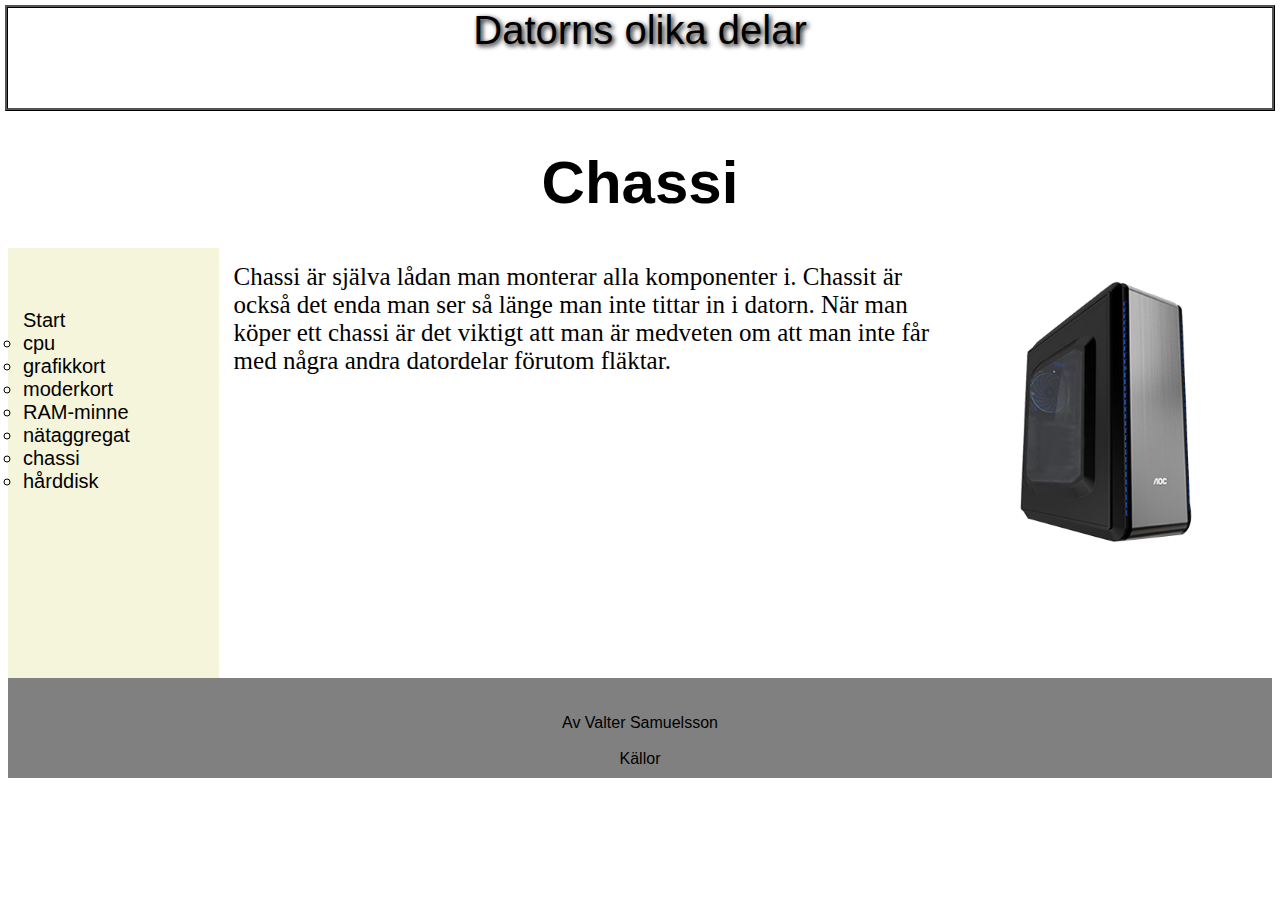
<file: chassi.html>
<!DOCTYPE html>
<html lang="en" dir="ltr">
  <head>
    <meta charset="utf-8">
    <link rel="stylesheet" href="css/style.css">
    <title>Valter är kingeling</title>


  </head>
  <body>

  <div id="wrapper">

      <header>Datorns olika delar</header>
    <nav>
      <h1>Chassi</h1>




    </nav>
    <div id="container">
      <main>
        <br></br>
        <a href="index.html"> Start</a>
        <li><a href="cpu.html"> cpu </a></li>
        <li><a href="grafikkort.html"> grafikkort </a></li>
        <li><a href="moderkort.html"> moderkort </a></li>
        <li><a href="ram.html"> RAM-minne </a></li>
        <li><a href="nätaggregat.html"> nätaggregat </a></li>
        <li><a href="chassi.html"> chassi </a></li>
        <li><a href="hårddisk.html"> hårddisk </a></li>
        

      </main>
      <aside>
<img class="img-chassi" src="css/bilder/chassi.png" alt="">
Chassi är själva lådan man monterar alla komponenter i. Chassit är också det enda man ser så länge man inte tittar in i datorn. När man köper ett chassi är det viktigt att man är medveten om att man inte får med några andra datordelar förutom fläktar.
      </aside>
    </div>

    <footer>
      <br></br>
      Av Valter Samuelsson
      <br></br>
      <a href="källor.html"> Källor </a>
    </footer>
  </div>

  </body>
</html>
</file>
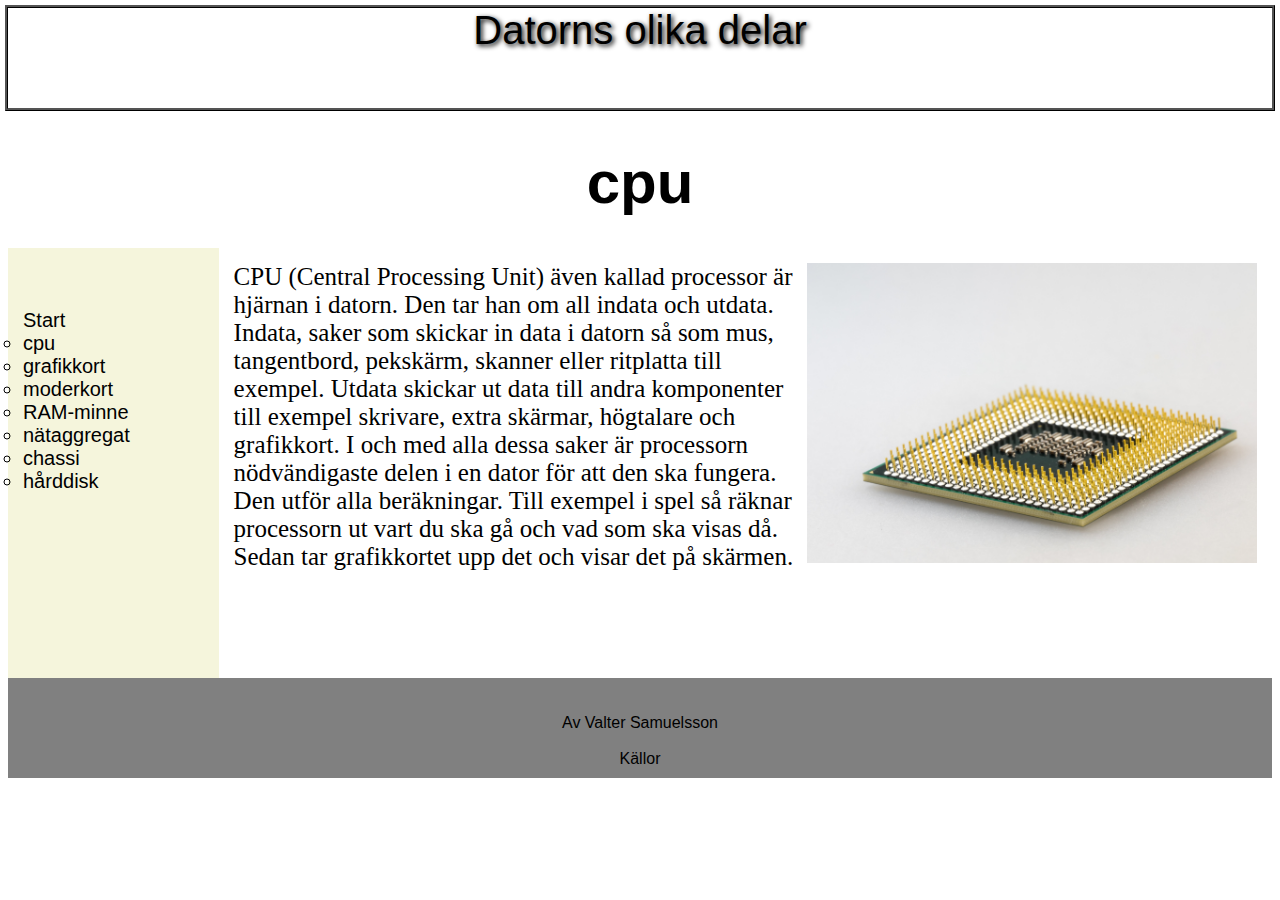
<file: cpu.html>
<!DOCTYPE html>
<html lang="en" dir="ltr">
  <head>
    <meta charset="utf-8">
    <link rel="stylesheet" href="css/style.css">
    <title>Valter är kingeling</title>


  </head>
  <body>

  <div id="wrapper">

      <header>Datorns olika delar</header>
    <nav>
      <h1>cpu</h1>




    </nav>
    <div id="container">
      <main>
        <br></br>
        <a href="index.html"> Start</a>
        <li><a href="cpu.html"> cpu </a></li>
        <li><a href="grafikkort.html"> grafikkort </a></li>
        <li><a href="moderkort.html"> moderkort </a></li>
        <li><a href="ram.html"> RAM-minne </a></li>
        <li><a href="nätaggregat.html"> nätaggregat </a></li>
        <li><a href="chassi.html"> chassi </a></li>
        <li><a href="hårddisk.html"> hårddisk </a></li>
        

      </main>
      <aside>
        <img class="img-cpu" src="css/bilder/cpu.jpg" alt="">
        CPU (Central Processing Unit) även kallad processor är hjärnan i datorn. Den tar han om all indata och utdata. Indata, saker som skickar in data i datorn så som mus, tangentbord, pekskärm, skanner eller ritplatta till exempel. Utdata skickar ut data till andra komponenter till exempel skrivare, extra skärmar, högtalare och grafikkort. I och med alla dessa saker är processorn nödvändigaste delen i en dator för att den ska fungera. Den utför alla beräkningar. Till exempel i spel så räknar processorn ut vart du ska gå och vad som ska visas då. Sedan tar grafikkortet upp det och visar det på skärmen.
      </aside>
    </div>

    <footer>
      <br></br>
      Av Valter Samuelsson
      <br></br>
      <a href="källor.html"> Källor </a>
    </footer>

  </div>

  </body>
</html>
</file>
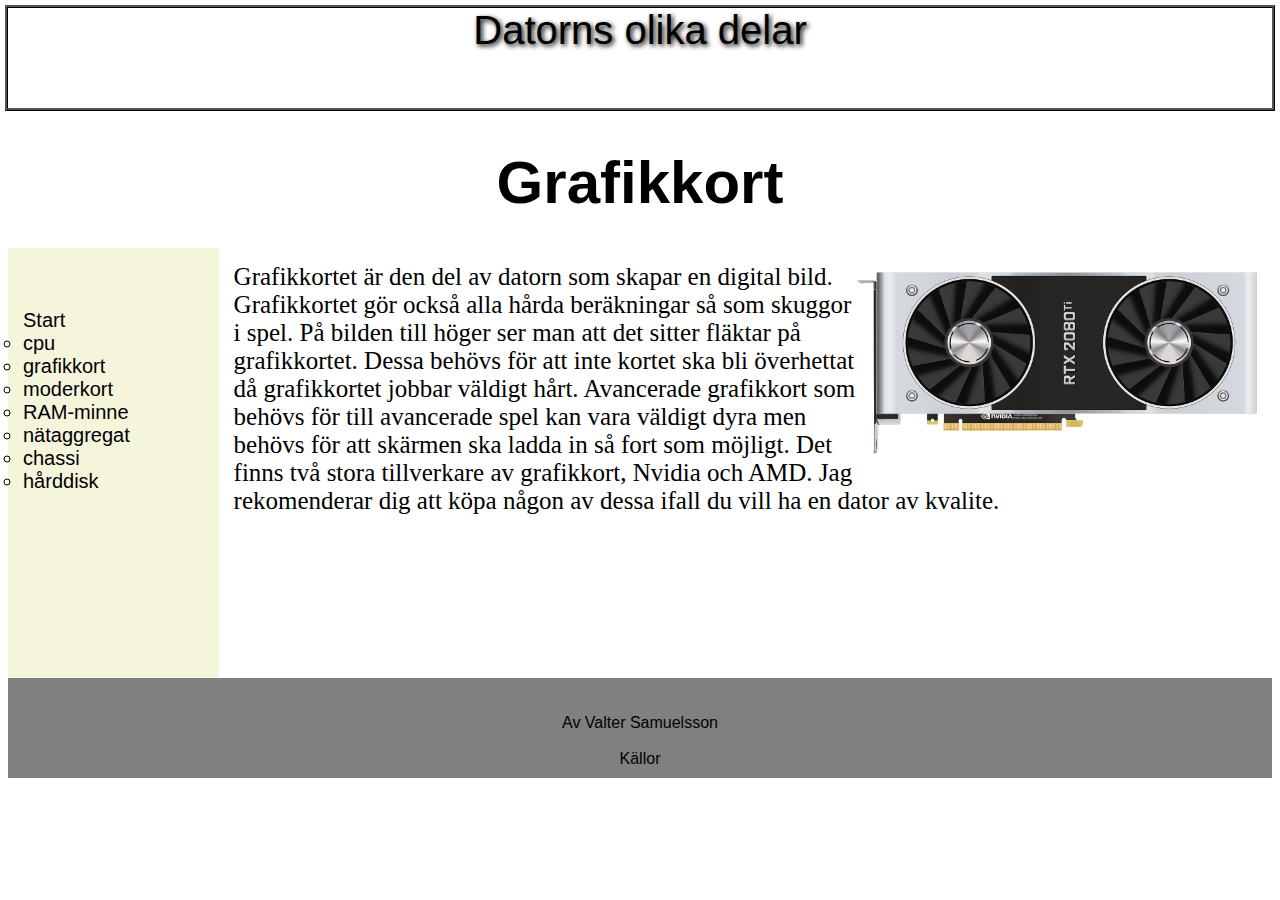
<file: grafikkort.html>
<!DOCTYPE html>
<html lang="en" dir="ltr">
  <head>
    <meta charset="utf-8">
    <link rel="stylesheet" href="css/style.css">
    <title>Valter är kingeling</title>


  </head>
  <body>

  <div id="wrapper">

      <header>Datorns olika delar</header>
    <nav>
      <h1>Grafikkort</h1>



    </nav>
    <div id="container">
      <main>
        <br></br>
        <a href="index.html"> Start</a>
        <li><a href="cpu.html"> cpu </a></li>
        <li><a href="grafikkort.html"> grafikkort </a></li>
        <li><a href="moderkort.html"> moderkort </a></li>
        <li><a href="ram.html"> RAM-minne </a></li>
        <li><a href="nätaggregat.html"> nätaggregat </a></li>
        <li><a href="chassi.html"> chassi </a></li>
        <li><a href="hårddisk.html"> hårddisk </a></li>
        
      </main>
      <aside>
<img class="img-grafikkort" src="css/bilder/grafikkort.png" alt="">
Grafikkortet är den del av datorn som skapar en digital bild. Grafikkortet gör också alla hårda beräkningar så som skuggor i spel.
På bilden till höger ser man att det sitter fläktar på grafikkortet. Dessa behövs för att inte kortet ska bli överhettat då grafikkortet jobbar väldigt hårt.
Avancerade grafikkort som behövs för till avancerade spel kan vara väldigt dyra men behövs för att skärmen ska ladda in så fort som möjligt.
Det finns två stora tillverkare av grafikkort, Nvidia och AMD. Jag rekomenderar dig att köpa någon av dessa ifall du vill ha en dator av kvalite.
      </aside>
    </div>

    <footer>
      <br></br>
      Av Valter Samuelsson

      <br></br>
  <a href="källor.html"> Källor </a></footer>
  </div>

  </body>
</html>
</file>
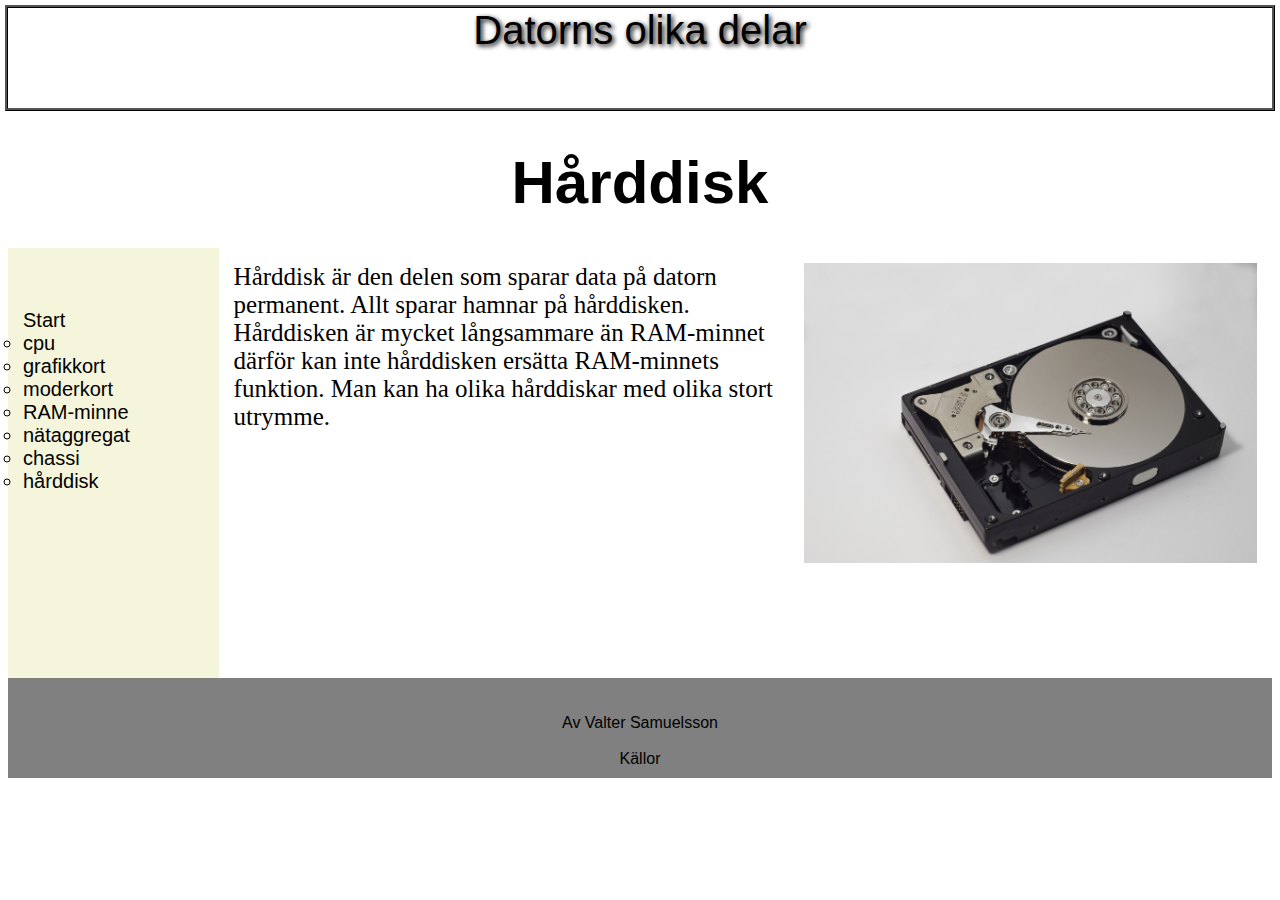
<file: hårddisk.html>
<!DOCTYPE html>
<html lang="en" dir="ltr">
  <head>
    <meta charset="utf-8">
    <link rel="stylesheet" href="css/style.css">
    <title>Valter är kingeling</title>


  </head>
  <body>

  <div id="wrapper">

      <header>Datorns olika delar</header>
    <nav>
      <h1>Hårddisk</h1>




    </nav>
    <div id="container">
      <main>
        <br></br>
        <a href="index.html"> Start</a>
        <li><a href="cpu.html"> cpu </a></li>
        <li><a href="grafikkort.html"> grafikkort </a></li>
        <li><a href="moderkort.html"> moderkort </a></li>
        <li><a href="ram.html"> RAM-minne </a></li>
        <li><a href="nätaggregat.html"> nätaggregat </a></li>
        <li><a href="chassi.html"> chassi </a></li>
        <li><a href="hårddisk.html"> hårddisk </a></li>
        

      </main>
      <aside>
        <img class="img-hårddisk" src="css/bilder/hårddisk.jpg" alt="">
        Hårddisk är den delen som sparar data på datorn permanent. Allt sparar hamnar på hårddisken. Hårddisken är mycket långsammare än RAM-minnet därför kan inte hårddisken ersätta RAM-minnets funktion. Man kan ha olika hårddiskar med olika stort utrymme.

      </aside>
    </div>

    <footer>
      <br></br>
      Av Valter Samuelsson
      <br></br>
      <a href="källor.html"> Källor </a>
    </footer>
  </div>

  </body>
</html>
</file>
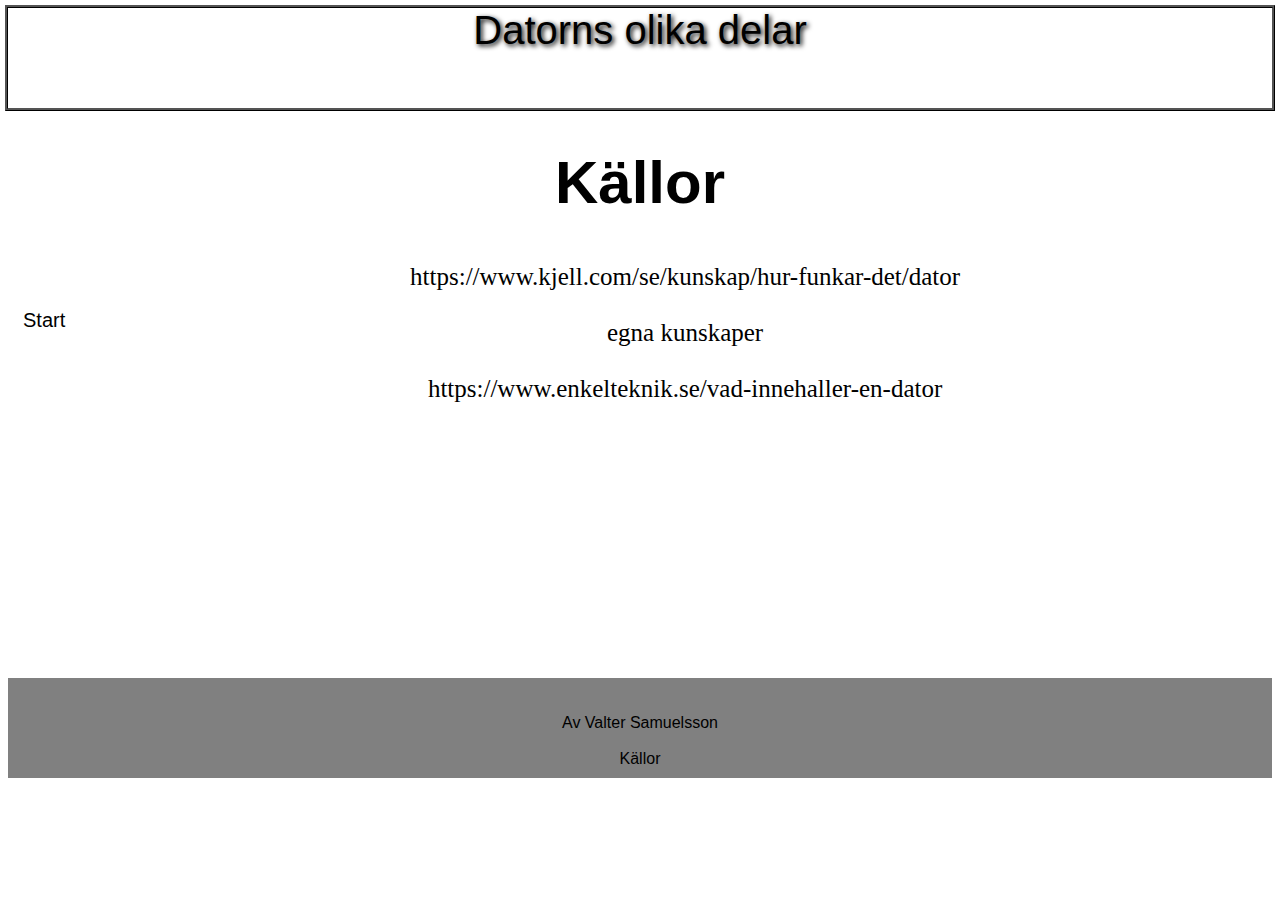
<file: källor.html>
<!DOCTYPE html>
<html lang="en" dir="ltr">
  <head>
    <meta charset="utf-8">
    <link rel="stylesheet" href="css/style3.css">
    <title>Valter är kingeling</title>


  </head>
  <body>

  <div id="wrapper">

      <header>Datorns olika delar</header>
    <nav>
      <h1>Källor</h1>




    </nav>
    <div id="container">
      <main>
        <br></br>
        <a href="index.html"> Start</a>


      </main>
      <aside>
https://www.kjell.com/se/kunskap/hur-funkar-det/dator
<br></br>
egna kunskaper
<br></br>
https://www.enkelteknik.se/vad-innehaller-en-dator

      </aside>
    </div>

    <footer>
      <br></br>
      Av Valter Samuelsson

      <br></br>
  <a href="källor.html"> Källor </a></footer>
  </div>

  </body>
</html>
</file>
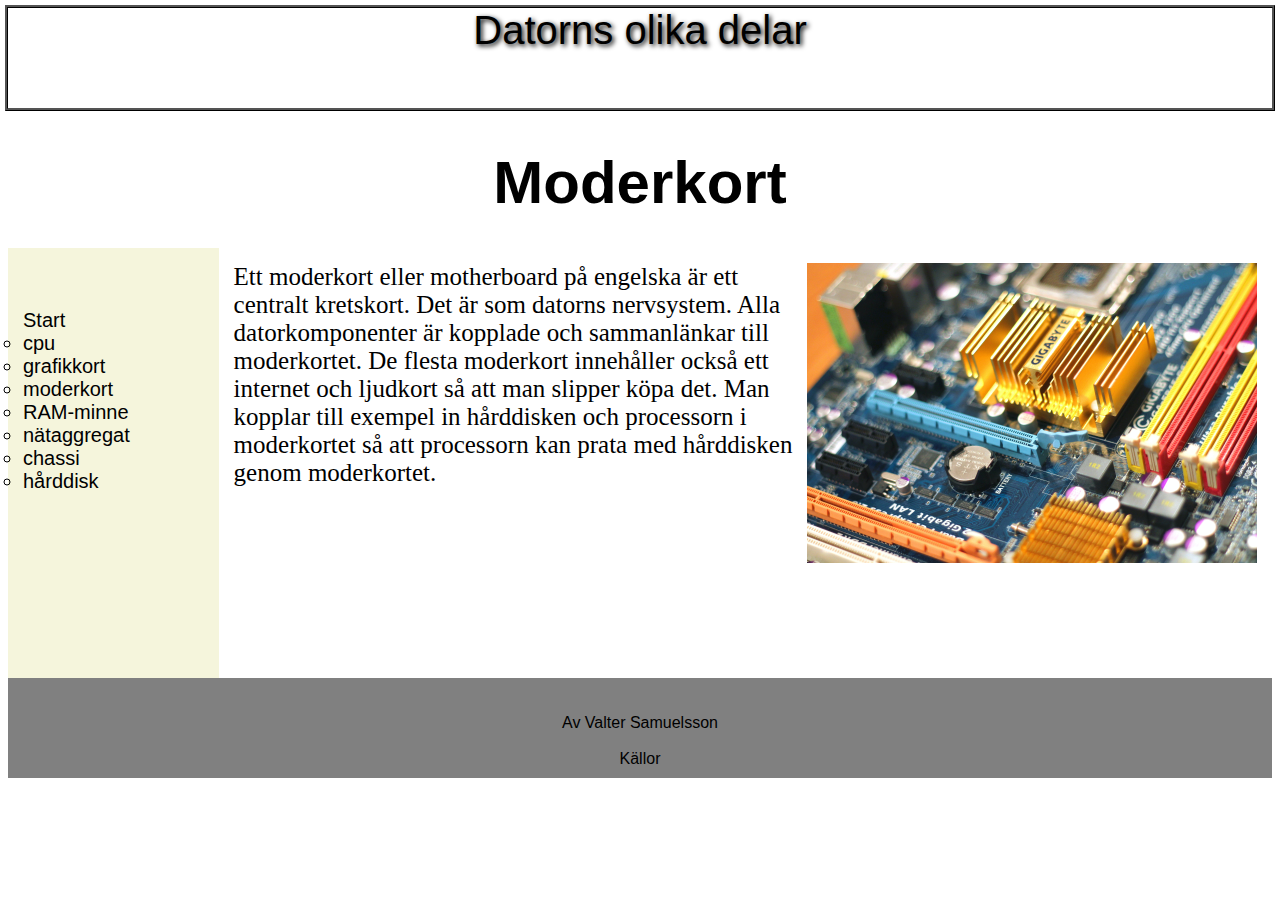
<file: moderkort.html>
<!DOCTYPE html>
<html lang="en" dir="ltr">
  <head>
    <meta charset="utf-8">
    <link rel="stylesheet" href="css/style.css">
    <title>Valter är kingeling</title>


  </head>
  <body>

  <div id="wrapper">

      <header>Datorns olika delar</header>
    <nav>
      <h1>Moderkort</h1>



    </nav>
    <div id="container">
      <main>
        <br></br>
        <a href="index.html"> Start</a>
        <li><a href="cpu.html"> cpu </a></li>
        <li><a href="grafikkort.html"> grafikkort </a></li>
        <li><a href="moderkort.html"> moderkort </a></li>
        <li><a href="ram.html"> RAM-minne </a></li>
        <li><a href="nätaggregat.html"> nätaggregat </a></li>
        <li><a href="chassi.html"> chassi </a></li>
        <li><a href="hårddisk.html"> hårddisk </a></li>
        
      </main>
      <aside>

        <img class="img-moderkort" src="css/bilder/moderkort.jpg" alt="">

        Ett moderkort eller motherboard på engelska är ett centralt kretskort.
        Det är som datorns nervsystem. Alla datorkomponenter är kopplade och sammanlänkar till moderkortet.
        De flesta moderkort innehåller också ett internet och ljudkort så att man slipper köpa det.
        Man kopplar till exempel in hårddisken och processorn i moderkortet så att processorn kan prata med hårddisken genom moderkortet.

      </aside>
    </div>

    <footer>
      <br></br>
      Av Valter Samuelsson
      <br></br>
      <a href="källor.html"> Källor </a>
    </footer>
  </div>

  </body>
</html>
</file>
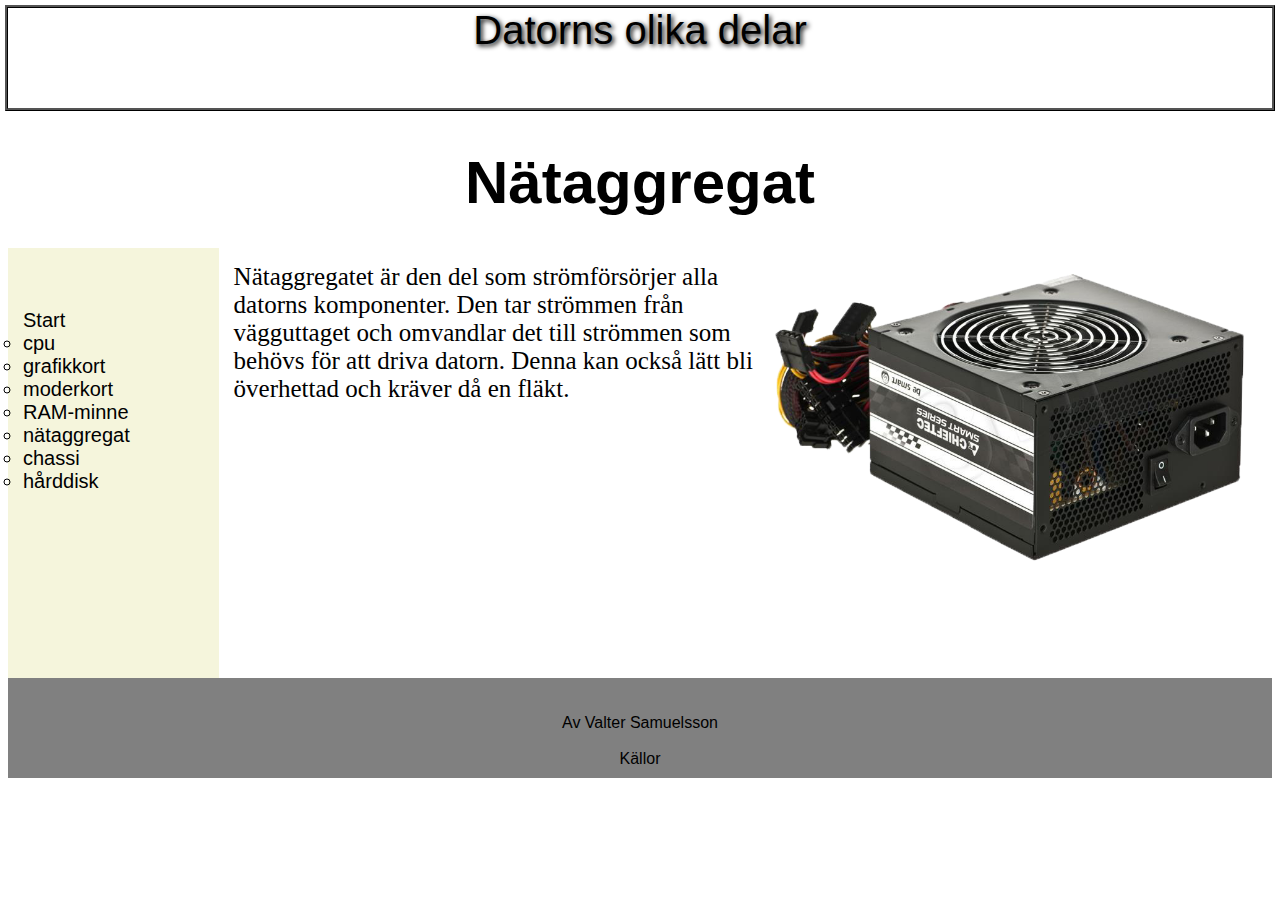
<file: nätaggregat.html>
<!DOCTYPE html>
<html lang="en" dir="ltr">
  <head>
    <meta charset="utf-8">
    <link rel="stylesheet" href="css/style.css">
    <title>Valter är kingeling</title>


  </head>
  <body>

  <div id="wrapper">

      <header>Datorns olika delar</header>
    <nav>
      <h1>Nätaggregat</h1>




    </nav>
    <div id="container">
      <main>
        <br></br>
        <a href="index.html"> Start</a>
        <li><a href="cpu.html"> cpu </a></li>
        <li><a href="grafikkort.html"> grafikkort </a></li>
        <li><a href="moderkort.html"> moderkort </a></li>
        <li><a href="ram.html"> RAM-minne </a></li>
        <li><a href="nätaggregat.html"> nätaggregat </a></li>
        <li><a href="chassi.html"> chassi </a></li>
        <li><a href="hårddisk.html"> hårddisk </a></li>
        

      </main>
      <aside>
<img class="img-nätaggregat" src="css/bilder/nätaggregat.png" alt="">
Nätaggregatet är den del som strömförsörjer alla datorns komponenter. Den tar strömmen från vägguttaget och omvandlar det till strömmen som behövs för att driva datorn. Denna kan också lätt bli överhettad och kräver då en fläkt.
      </aside>
    </div>

    <footer>
      <br></br>
      Av Valter Samuelsson
      <br></br>
      <a href="källor.html"> Källor </a>
    </footer>
  </div>

  </body>
</html>
</file>
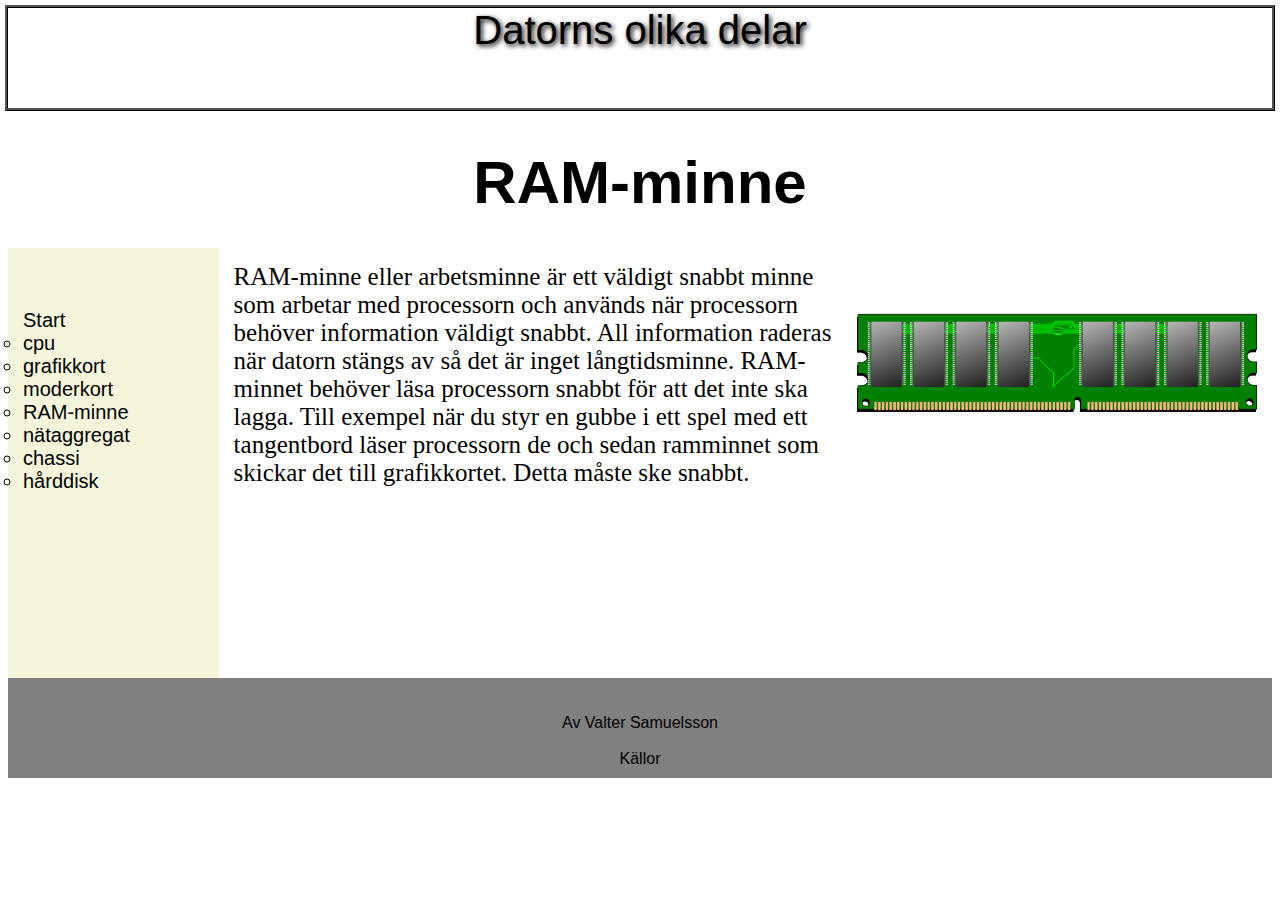
<file: ram.html>
<!DOCTYPE html>
<html lang="en" dir="ltr">
  <head>
    <meta charset="utf-8">
    <link rel="stylesheet" href="css/style.css">
    <title>Valter är kingeling</title>


  </head>
  <body>

  <div id="wrapper">

      <header>Datorns olika delar</header>
    <nav>
      <h1>RAM-minne</h1>



    </nav>
    <div id="container">
      <main>
        <br></br>
        <a href="index.html"> Start</a>
        <li><a href="cpu.html"> cpu </a></li>
        <li><a href="grafikkort.html"> grafikkort </a></li>
        <li><a href="moderkort.html"> moderkort </a></li>
        <li><a href="ram.html"> RAM-minne </a></li>
        <li><a href="nätaggregat.html"> nätaggregat </a></li>
        <li><a href="chassi.html"> chassi </a></li>
        <li><a href="hårddisk.html"> hårddisk </a></li>
        
      </main>
      <aside>
<img class="img-ramminne" src="css/bilder/ramminne.png" alt="">
RAM-minne eller arbetsminne är ett väldigt snabbt minne som arbetar med processorn och används när processorn behöver information väldigt snabbt. All information raderas när datorn stängs av så det är inget långtidsminne. RAM-minnet behöver läsa processorn snabbt för att det inte ska lagga. Till exempel när du styr en gubbe i ett spel med ett tangentbord läser processorn de och sedan ramminnet som skickar det till grafikkortet. Detta måste ske snabbt.
      </aside>
    </div>

    <footer>
      <br></br>
      Av Valter Samuelsson
      <br></br>
      <a href="källor.html"> Källor </a>
    </footer>
  </div>

  </body>
</html>
</file>
<file: css/style.css>
body{

}
#wrapper {
width: 100%;
margin-left: auto;
margin-right: auto;

}

header{
height: 100px;
width: 100%;
background-color: inherit;
color: black;
text-align: center;
text-shadow: 2px 2px 5px;
font-family: Arial, Helvetica, sans-serif;
font-size: 40px;
outline-width: medium;
outline-style: ridge;
outline-color: black;
}
nav{
height: 100px;
width: 100%;
background-color: inherit;
text-align: center;
font-size: 30px;
font-family: Arial, Helvetica, sans-serif;

 }


main{
  height: 400px;
  width: 15%;
  background-color: beige;
  color: black;
  font-family: Arial, Helvetica, sans-serif;
  list-style-type: circle;
  font-size: 20px;
  padding: 15px;
}
aside{
  height: 400px;
  width: 85%;
  background-color: inherit;
  font-family: "Times New Roman", Times, serif;
  font-size: 25px;
  padding: 15px;


}
footer{
  height: 100px;
  width: 100%;
  background-color: gray;
  color: black;
  font-family: Arial, Helvetica, sans-serif;
  text-align: center;
  position: static;

}
#container{
  display:flex;
}

/* unvisited link */
a:link {
  color: black;
  text-decoration: none;
}

/* visited link */
a:visited {
  color: black;
  text-decoration: none;
}

/* mouse over link */
a:hover {
  color: black;
  text-decoration: underline;
}

/* selected link */
a:active {
  color: black;
  text-decoration: underline;
}

.img-cpu{
height: 300px;
  float: right;
}
.img-chassi{
  height: 300px;
  float: right;
}
.img-nätaggregat{
  height: 300px;
  float: right;
}
.img-ramminne{
  height: 200px;
  float: right;
}
.img-moderkort{
  height: 300px;
  float: right;
}
.img-grafikkort{
  height: 200px;
  float: right;
}
.img-hårddisk{
  height: 300px;
  float: right;
}
</file>
<file: css/style3.css>
body{

}
#wrapper {
width: 100%;
margin-left: auto;
margin-right: auto;

}

header{
height: 100px;
width: 100%;
background-color: white;
color: black;
text-align: center;
text-shadow: 2px 2px 5px;
font-family: Arial, Helvetica, sans-serif;
font-size: 40px;
outline-width: medium;
outline-style: ridge;
outline-color: black;
}
nav{
height: 100px;
width: 100%;
background-color: white;
text-align: center;
font-size: 30px;
font-family: Arial, Helvetica, sans-serif;

 }


main{
  height: 400px;
  width: 5%;
  background-color: white;
  color: black;
  font-family: Arial, Helvetica, sans-serif;
  list-style-type: circle;
  font-size: 20px;
  padding: 15px;
}
aside{
  height: 400px;
  width: 95%;
  background-color: inherit;
  font-family: "Times New Roman", Times, serif;
  font-size: 25px;
  padding: 15px;
  text-align: center;


}
footer{
  height: 100px;
  width: 100%;
  background-color: gray;
  color: black;
  font-family: Arial, Helvetica, sans-serif;
  text-align: center;
  position: static;

}
#container{
  display:flex;
}

/* unvisited link */
a:link {
  color: black;
  text-decoration: none;
}

/* visited link */
a:visited {
  color: black;
  text-decoration: none;
}

/* mouse over link */
a:hover {
  color: black;
  text-decoration: underline;
}

/* selected link */
a:active {
  color: black;
  text-decoration: underline;
}
</file>
